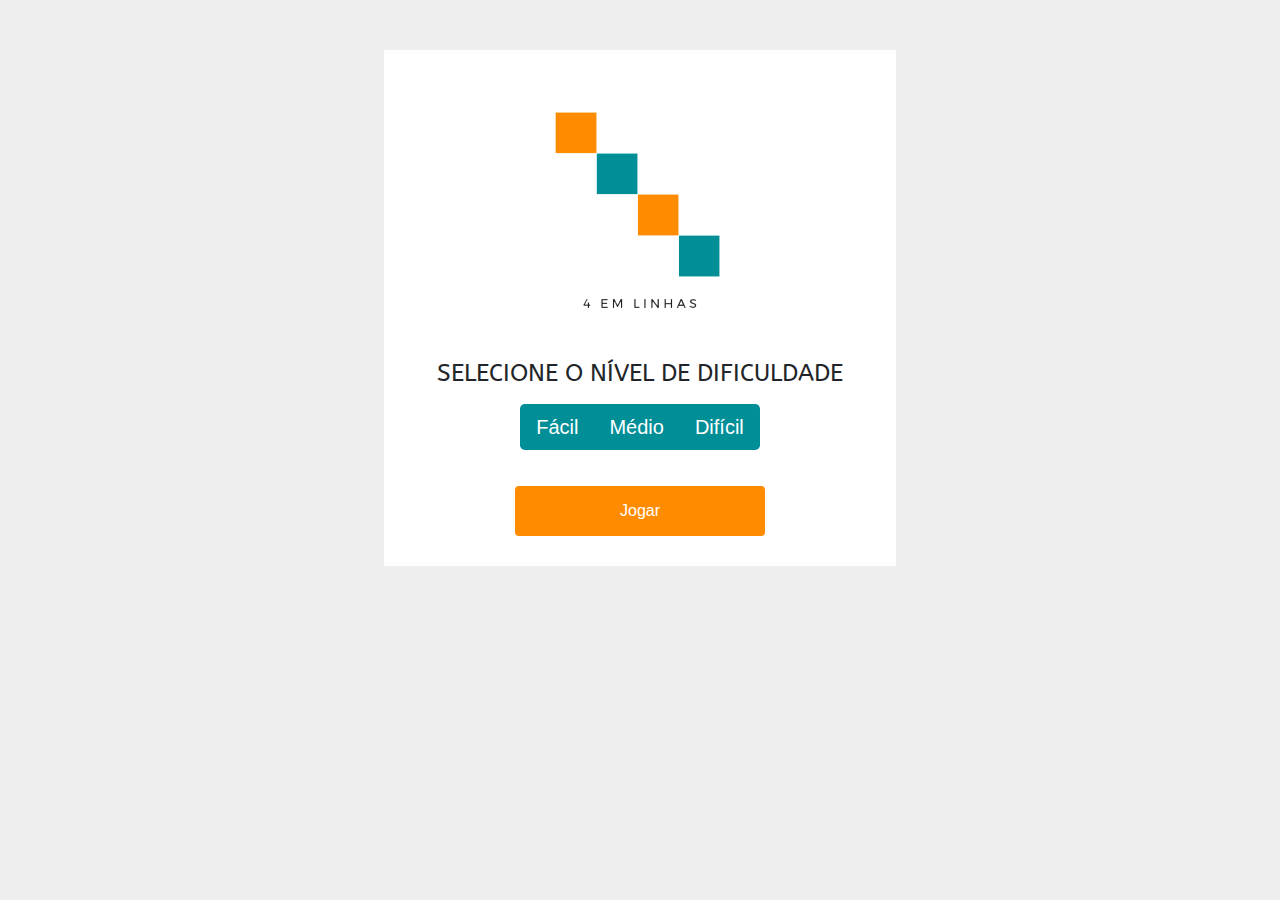
<file: index.html>
<!DOCTYPE html>
<html lang="pt-br">
<head>
    <meta charset="UTF-8">
    <title>4 em linhas</title>
    <link rel="stylesheet" href="bootstrap/css/bootstrap.min.css">
    <link rel="stylesheet" href="estilo/estilo.css" type="text/css"/>
    <link rel="stylesheet" href="https://fonts.googleapis.com/css?family=ABeeZee">
</head>

<body>
<div class="modal-paginaPrincipal">
    <div class="container">
            <div class="row">
                <div class="col-12">
                    <div class="text-center mb-3">
                        <img class="mb-2 img-fluid" src="img/logo.png" width="250px" height="265px" alt="logo">
                    </div> 
                </div>
            </div>

            <div class="row">
                <div class="col-12">
                        <h4 class="text-center mb-3">SELECIONE O NÍVEL DE DIFICULDADE</h4>
                        <div class="btn-toolbar mb-3" role="toolbar" aria-label="Toolbar with button groups">
                            <div class="btn-group formato-button btn-group-lg " role="group" aria-label="First group" id="escolheNivel">
                                <button type="button" class="btn btn-secondary corButton" id="facil">Fácil</button>
                                <button type="button" class="btn btn-secondary corButton" id="medio">Médio</button>
                                <button type="button" class="btn btn-secondary corButton" id="dificil">Difícil</button>
                            </div>
                        </div>
                </div>

            </div>

            <div class="row">
                <div class="col-12 formato-button">
                    <button type="button" class="btn btn-primary cor-button-jogar" id="jogar">Jogar</button>   
                </div>
            </div>
        </div>
</div>
    
    

<script src="bootstrap/js/jquery-3.2.1.min.js"></script>
<script src="bootstrap/js/popper.min.js"></script>
<script src="bootstrap/js/bootstrap.min.js"></script>
<script src="js/iniciaJogo.js"></script>
<script src="js/estadoTabuleiro.js"></script>
<script src="js/miniMax.js"></script>
<script src="js/manipulaTabuleiro.js"></script>


</body>
</html>
</file>
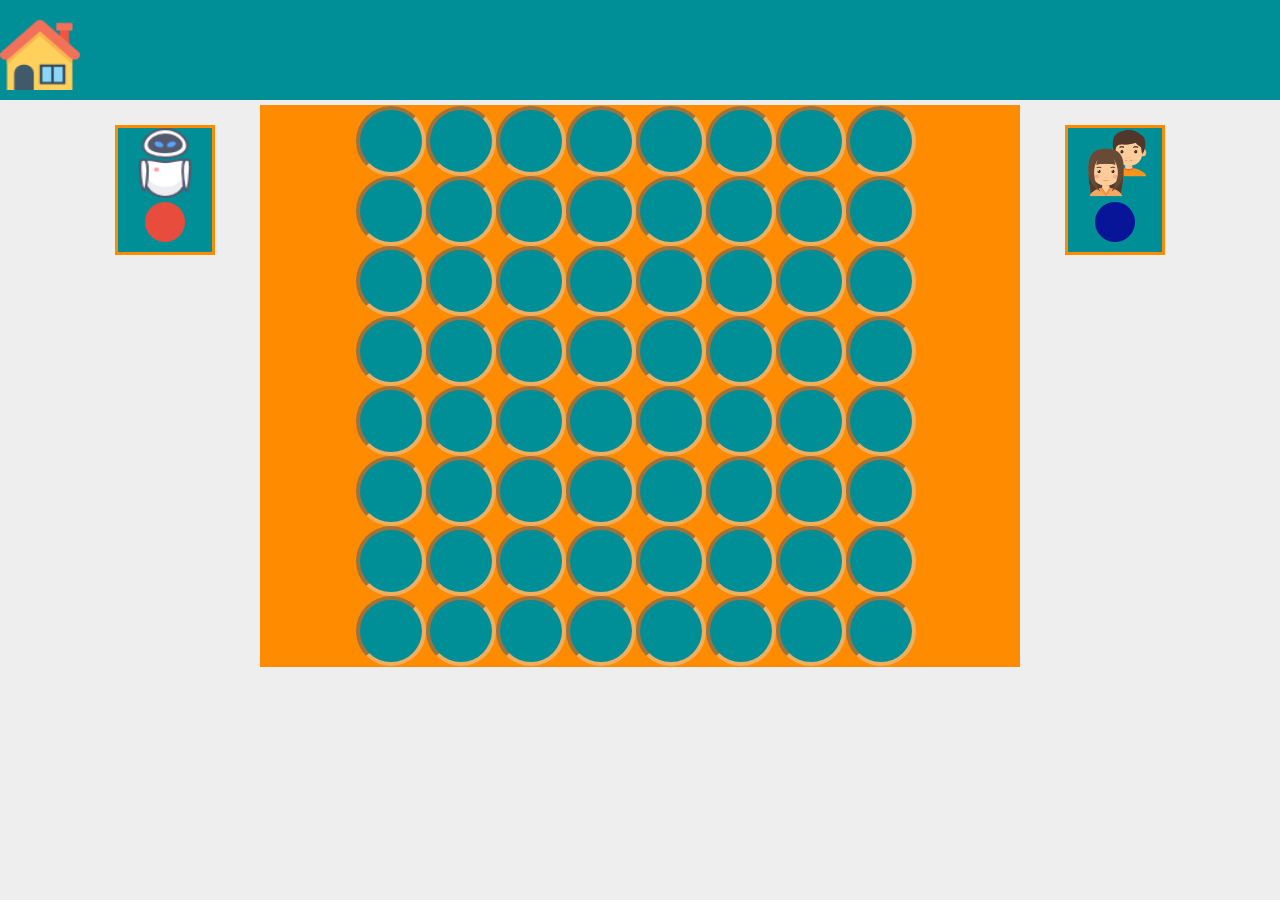
<file: tabuleiro.html>
<!DOCTYPE html>
<html lang="pt-br">
<head>
    <meta charset="UTF-8">
    <title>4 em linhas</title>
    <link rel="stylesheet" href="bootstrap/css/bootstrap.min.css">
    <link rel="stylesheet" href="estilo/estilo.css" type="text/css"/>

</head>

<body>
    <div class="container-cabecalho">
        <div class="row">            
            <div class="col-1 formato-ia">
                <a href="index.html"><img src="img/home.png" width="80px" height="70px" alt="home"></a>
                
            </div>
            <!-- <div class="col-4 formato-ia">
                <div class="borda-jogadores">
                    <img src="img/robot.png" width="80px" height="70px" alt="robot">
                    
                    <div>
                        
                        <img src="img/bolinha-vermelha.png" alt="bolinha-vermelha">
                    </div>
                </div>
                    
            </div>
    
            <div class="col-2">
                    
            </div>
            <div class="col-4 formato-users">
                <div class="borda-jogadores">
                    <img src="img/users.png" width="80px" height="70px" alt="users">
                    
                    <div>
                        <img src="img/bolinha-azul.png" alt="bolinha-azul">
                    </div>
                </div>
            </div> -->
            </div>
    </div>
    

    <div  class="container">
        <div class="row">

            <div class="col-2 formato-ia">
                <div class="borda-jogadores">
                    <img src="img/robot.png" width="80px" height="70px" alt="robot">
                    <!-- <div>&#9675</div> -->
                    <div>
                        <!-- cor bolinha: #E74C3C -->
                        <img src="img/bolinha-vermelha.png" alt="bolinha-vermelha">
                    </div>
                </div>
                    
            </div>
            <div class="col-8 formato-tabuleiro">
            
                <div class="rowT line-1 ">
                    <div id="1" class="line-1 teste"></div>
                    <div id="2" class="line-1 teste"></div>
                    <div id="3" class="line-1 teste"></div>
                    <div id="4" class="line-1 teste"></div>
                    <div id="5" class="line-1 teste"></div>
                    <div id="6" class="line-1 teste"></div>
                    <div id="7" class="line-1 teste"></div>
                    <div id="8" class="line-1 teste"></div>
                </div>
                <div class="rowT line-1 ">
                    <div id="9" class="line-1 teste"></div>
                    <div id="10" class="line-1 teste"></div>
                    <div id="11" class="line-1 teste"></div>
                    <div id="12" class="line-1 teste"></div>
                    <div id="13" class="line-1 teste"></div>
                    <div id="14" class="line-1 teste"></div>
                    <div id="15" class="line-1 teste"></div>
                    <div id="16" class="line-1 teste"></div>
                </div>
                <div class="rowT line-1 ">
                    <div id="17" class="line-1 teste"></div>
                    <div id="18" class="line-1 teste"></div>
                    <div id="19" class="line-1 teste"></div>
                    <div id="20" class="line-1 teste"></div>
                    <div id="21" class="line-1 teste"></div>
                    <div id="22" class="line-1 teste"></div>
                    <div id="23" class="line-1 teste"></div>
                    <div id="24" class="line-1 teste"></div>
                </div>
                <div class="rowT line-1 ">
                    <div id="25" class="line-1 teste"></div>
                    <div id="26" class="line-1 teste"></div>
                    <div id="27" class="line-1 teste"></div>
                    <div id="28" class="line-1 teste"></div>
                    <div id="29" class="line-1 teste"></div>
                    <div id="30" class="line-1 teste"></div>
                    <div id="31" class="line-1 teste"></div>
                    <div id="32" class="line-1 teste"></div>
                </div>
                <div class="rowT line-1 ">
                    <div id="33" class="line-1 teste"></div>
                    <div id="34" class="line-1 teste"></div>
                    <div id="35" class="line-1 teste"></div>
                    <div id="36" class="line-1 teste"></div>
                    <div id="37" class="line-1 teste"></div>
                    <div id="38" class="line-1 teste"></div>
                    <div id="39" class="line-1 teste"></div>
                    <div id="40" class="line-1 teste"></div>
                </div>
                <div class="rowT line-1 ">
                    <div id="41" class="line-1 teste"></div>
                    <div id="42" class="line-1 teste"></div>
                    <div id="43" class="line-1 teste"></div>
                    <div id="44" class="line-1 teste"></div>
                    <div id="45" class="line-1 teste"></div>
                    <div id="46" class="line-1 teste"></div>
                    <div id="47" class="line-1 teste"></div>
                    <div id="48" class="line-1 teste"></div>
                </div>
                <div class="rowT line-1 ">
                    <div id="49" class="line-1 teste"></div>
                    <div id="50" class="line-1 teste"></div>
                    <div id="51" class="line-1 teste"></div>
                    <div id="52" class="line-1 teste"></div>
                    <div id="53" class="line-1 teste"></div>
                    <div id="54" class="line-1 teste"></div>
                    <div id="55" class="line-1 teste"></div>
                    <div id="56" class="line-1 teste"></div>
                </div>
                <div class="rowT line-1 ">
                    <div id="57" class="line-1 teste"></div>
                    <div id="58" class="line-1 teste"></div>
                    <div id="59" class="line-1 teste"></div>
                    <div id="60" class="line-1 teste"></div>
                    <div id="61" class="line-1 teste"></div>
                    <div id="62" class="line-1 teste"></div>
                    <div id="63" class="line-1 teste"></div>
                    <div id="64" class="line-1 teste"></div>
                </div>
            </div>
            <div class="col-2 formato-users">
                <div class="borda-jogadores">
                    <img src="img/users.png" width="80px" height="70px" alt="users">
                    <!-- <div>&#9634</div> -->
                    <div>
                        <img src="img/bolinha-azul.png" alt="bolinha-azul">
                    </div>
                </div>
            </div>

        </div>     
</div>

<script src="bootstrap/js/jquery-3.2.1.min.js"></script>
<script src="bootstrap/js/popper.min.js"></script>
<script src="bootstrap/js/bootstrap.min.js"></script>
<script src="js/estadoTabuleiro.js"></script>
<script src="js/miniMax.js"></script>
<script src="js/manipulaTabuleiro.js"></script>

</body>
</html>
</file>
<file: estilo/estilo.css>
/* *, *::before, *::after{
    box-sizing: border-box;
    -webkit-box-sizing: border-box;
    -moz-box-sizing: border-box;
    -o-box-sizing: border-box;
} */

body{
    background: #eeeeee;
}

.container{
    padding-top: 5px;
}
/* .containerFull {
    width: 675px;
    margin: 0 auto;
    border: 1px solid red;
} */
.img{
    width: 300px;
    height: 275px;
}

.rowT {
    clear: both;
}

.rowT div {
    font-size: 3em;
    float: left;
    width: 70px;
    height: 70px;
    border-left: 4px inset #f0af60;
    border-right: 4px inset #f0af60;
    border-bottom: 4px inset #f0af60;
    border-top: 4px inset #f0af60;
    border-radius: 50%;
}


.line-1 div:nth-child(n)  {
    background: #008e97;
    color: #ff8c00;
}

/* .line-2 div:nth-child(n)  {
    background: #008e97;
    color: #fff;
} */

.formato-tabuleiro{
    margin: 0 auto !important;
    background: #ff8c00;
    border: 1px solid #ff8c00;
}

h2{
    font-family: Roboto;
    text-align: center;
    padding: 10px;
    color: #FF4500;
}

h4{
    font-family: 'ABeeZee';
    text-align: center;
}
/* #cabecalho{
    height: 60px;
    background: #4682B4;
    margin-bottom: 20px;
} */

.formato-button{
    margin: 0 auto;
    text-align: center;
}

.corButton{
    background: #008e97;
    border: #008e97;
}

.corButton:hover{
    background: #68ccd3f6;
    border: #68ccd3f6;
}

.cor-button-jogar{
    margin-top: 20px;
    width: 250px;
    height: 50px;
    background: #ff8c00;
    border: #ff8c00;
}

.cor-button-jogar:hover{
    background: #f0af60;
    border: #f0af60;
}

.modal-paginaPrincipal{
    background:#fff;
	padding: 30px;
	margin: 50px auto 0 auto;
	width: 40%;
}

.formato-ia{
    margin-top: 20px;
    text-align: center;
}


.formato-users{
    margin-top:20px;
    text-align: center;
}

.container-cabecalho{
    margin: 0 auto;
    /* border:1px solid red; */
    background: #008e97;
    padding-bottom: 10px;

}

.borda-jogadores{
    border:3px solid #ff8c00;
    background: #008e97;
    width: 100px;
    height: 130px;
    margin: 0 auto;
}
.teste{
  position:relative;
  left:11%;
  top:60%;
  /* transform: translate(-50%, -50%);*/
}
@media only screen and (max-width: 600px) {
    
    .modal-paginaPrincipal{
        background:#fff;
        padding: 30px;
        margin: 50px auto 0 auto;
        width: 70%;
    }
}
</file>
